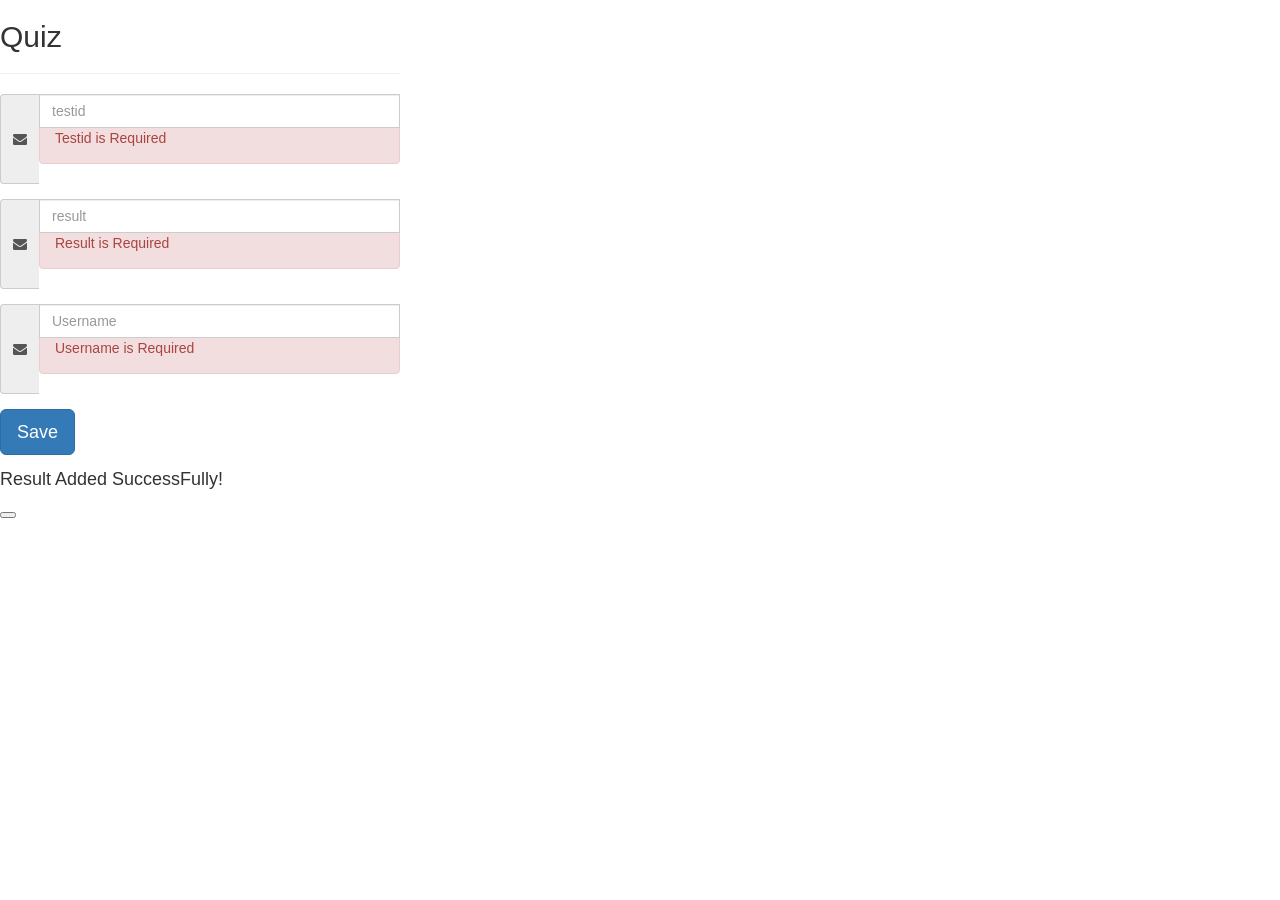
<file: src-ui/app/exam/exam.component.html>
<!DOCTYPE html>

<html lang="en">

<head>

<meta charset="utf-8">

<meta http-equiv="X-UA-Compatible" content="IE=edge">

<meta name="viewport" content="width=device-width, initial-scale=1">

<link href="https://fonts.googleapis.com/css?family=Roboto:400,700" rel="stylesheet">

<title>Bootstrap Sign up Form with Icons</title>

<link rel="stylesheet" href="https://maxcdn.bootstrapcdn.com/bootstrap/3.3.7/css/bootstrap.min.css">

<link rel="stylesheet" href="https://maxcdn.bootstrapcdn.com/font-awesome/4.7.0/css/font-awesome.min.css">

<script src="https://ajax.googleapis.com/ajax/libs/jquery/1.12.4/jquery.min.js"></script>

<script src="https://maxcdn.bootstrapcdn.com/bootstrap/3.3.7/js/bootstrap.min.js"></script>

</head>

<body>

<div class="exam-form">

 <div [hidden]="submitted" style="width: 400px;">

 <form [formGroup]="examsaveform" #saveExam1 (ngSubmit)="saveExam(saveExam1)">

 <h2>Quiz</h2>

    <hr>

    <div class="form-group">

  <div class="input-group">

  <span class="input-group-addon"><i class="fa fa-envelope"></i></span>

  <input type="number" class="form-control" formControlName="testid" placeholder="testid" required="required">

  <div class="alert alert-danger" *ngIf = "(Testid.touched) && (Testid.invalid)"

        style="margin-top: 5px;">

         <span *ngIf="Testid.errors.required">Testid is Required</span>

        </div>

  </div>

    </div>

    <div class="form-group">

  <div class="input-group">

  <span class="input-group-addon"><i class="fa fa-envelope"></i></span>

  <input type="text" class="form-control" formControlName="result" placeholder="result" required="required">

  <div class="alert alert-danger" *ngIf = "(Result.touched) && (Result.invalid)"

        style="margin-top: 5px;">

         <span *ngIf="Result.errors.required">Result is Required</span>

        </div>

  </div>

    </div>

    <div class="form-group">

  <div class="input-group">

  <span class="input-group-addon"><i class="fa fa-envelope"></i></span>

  <input type="text" class="form-control" formControlName="username" placeholder="Username" required="required">

  <div class="alert alert-danger" *ngIf = "(Username.touched) && (Username.invalid)"

        style="margin-top: 5px;">

         <span *ngIf="Username.errors.required">Username is Required</span>

        </div>

  </div>

    </div>

 <div class="form-group">

  <button type="ngsubmit" class="btn btn-primary btn-lg" [disabled]=!examsaveform.valid >Save</button>



 </div>



  </form>

</div>

</div>

<div [hidden]="!submitted">

 <h4>Result Added SuccessFully!</h4>

 <button (click)="saveExamForm()"></button>

 </div>

</body>

</html>
</file>
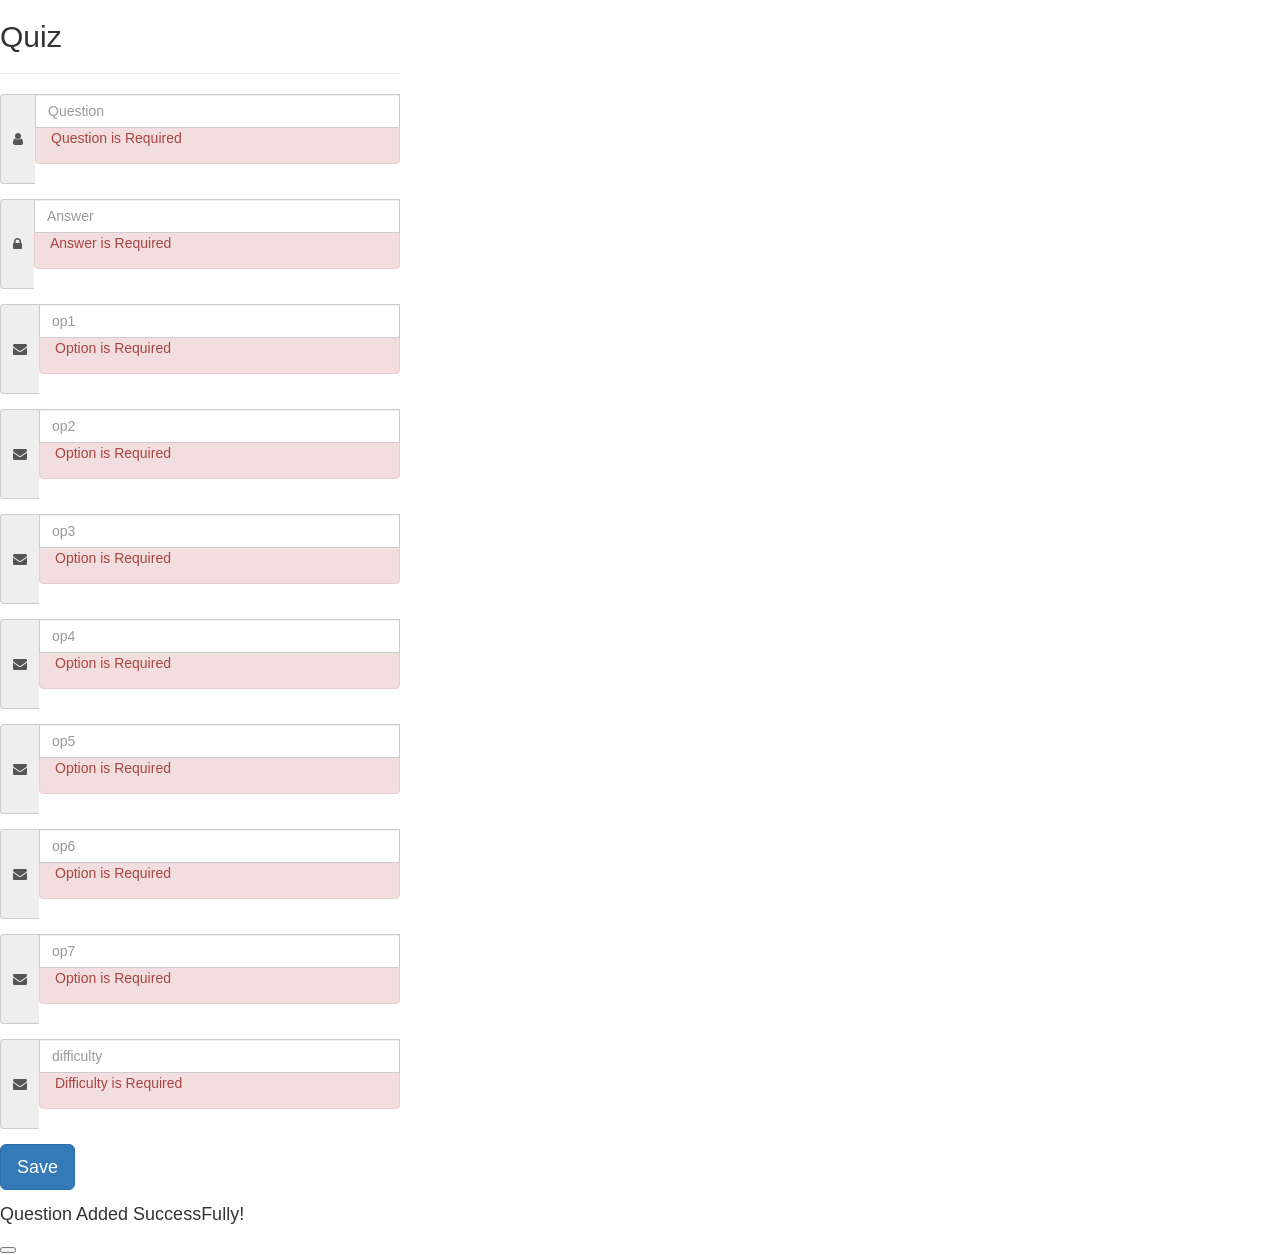
<file: src-ui/app/mockquiz/mockquiz.component.html>
<!DOCTYPE html>

<html lang="en">

<head>

<meta charset="utf-8">

<meta http-equiv="X-UA-Compatible" content="IE=edge">

<meta name="viewport" content="width=device-width, initial-scale=1">

<link href="https://fonts.googleapis.com/css?family=Roboto:400,700" rel="stylesheet">

<title>Bootstrap Sign up Form with Icons</title>

<link rel="stylesheet" href="https://maxcdn.bootstrapcdn.com/bootstrap/3.3.7/css/bootstrap.min.css">

<link rel="stylesheet" href="https://maxcdn.bootstrapcdn.com/font-awesome/4.7.0/css/font-awesome.min.css">

<script src="https://ajax.googleapis.com/ajax/libs/jquery/1.12.4/jquery.min.js"></script>

<script src="https://maxcdn.bootstrapcdn.com/bootstrap/3.3.7/js/bootstrap.min.js"></script>

</head>

<body>

<div class="mockquiz-form">

 <div [hidden]="submitted" style="width: 400px;">

 <form [formGroup]="mockquizsaveform" #saveMockquiz1 (ngSubmit)="saveMockquiz(saveMockquiz1)">

 <h2>Quiz</h2>

    <hr>

    <div class="form-group">

  <div class="input-group">

  <span class="input-group-addon"><i class="fa fa-user"></i></span>

  <input type="text" class="form-control" formControlName="question" placeholder="Question" required="required">

  <div class="alert alert-danger" *ngIf = "(Question.touched) && (Question.invalid)"

        style="margin-top: 5px;">

         <span *ngIf="Question.errors.required">Question is Required</span>

        </div>

  </div>

 </div>

 <div class="form-group">

  <div class="input-group">

  <span class="input-group-addon"><i class="fa fa-lock"></i></span>

  <input type="text" class="form-control" formControlName="answer" placeholder="Answer" required="required">

  <div class="alert alert-danger" *ngIf = "(Answer.touched) && (Answer.invalid)"

        style="margin-top: 5px;">

         <span *ngIf="Answer.errors.required">Answer is Required</span>

        </div>

  </div>

    </div>

    <div class="form-group">

  <div class="input-group">

  <span class="input-group-addon"><i class="fa fa-envelope"></i></span>

  <input type="text" class="form-control" formControlName="op1" placeholder="op1" required="required">

  <div class="alert alert-danger" *ngIf = "(Op1.touched) && (Op1.invalid)"

        style="margin-top: 5px;">

         <span *ngIf="Op1.errors.required">Option is Required</span>

        </div>

  </div>

    </div>

    <div class="form-group">

  <div class="input-group">

  <span class="input-group-addon"><i class="fa fa-envelope"></i></span>

  <input type="text" class="form-control" formControlName="op2" placeholder="op2" required="required">

  <div class="alert alert-danger" *ngIf = "(Op2.touched) && (Op2.invalid)"

        style="margin-top: 5px;">

         <span *ngIf="Op2.errors.required">Option is Required</span>

        </div>

  </div>

    </div>

    <div class="form-group">

  <div class="input-group">

  <span class="input-group-addon"><i class="fa fa-envelope"></i></span>

  <input type="text" class="form-control" formControlName="op3" placeholder="op3" required="required">

  <div class="alert alert-danger" *ngIf = "(Op3.touched) && (Op3.invalid)"

        style="margin-top: 5px;">

         <span *ngIf="Op3.errors.required">Option is Required</span>

        </div>

  </div>

    </div>

    <div class="form-group">

  <div class="input-group">

  <span class="input-group-addon"><i class="fa fa-envelope"></i></span>

  <input type="text" class="form-control" formControlName="op4" placeholder="op4" required="required">

  <div class="alert alert-danger" *ngIf = "(Op4.touched) && (Op4.invalid)"

        style="margin-top: 5px;">

         <span *ngIf="Op4.errors.required">Option is Required</span>

        </div>

  </div>

    </div>

    <div class="form-group">

  <div class="input-group">

  <span class="input-group-addon"><i class="fa fa-envelope"></i></span>

  <input type="text" class="form-control" formControlName="op5" placeholder="op5" required="required">

  <div class="alert alert-danger" *ngIf = "(Op5.touched) && (Op5.invalid)"

        style="margin-top: 5px;">

         <span *ngIf="Op5.errors.required">Option is Required</span>

        </div>

  </div>

    </div>

    <div class="form-group">

  <div class="input-group">

  <span class="input-group-addon"><i class="fa fa-envelope"></i></span>

  <input type="text" class="form-control" formControlName="op6" placeholder="op6" required="required">

  <div class="alert alert-danger" *ngIf = "(Op6.touched) && (Op6.invalid)"

        style="margin-top: 5px;">

         <span *ngIf="Op6.errors.required">Option is Required</span>

        </div>

  </div>

    </div>

    <div class="form-group">

  <div class="input-group">

  <span class="input-group-addon"><i class="fa fa-envelope"></i></span>

  <input type="text" class="form-control" formControlName="op7" placeholder="op7" required="required">

  <div class="alert alert-danger" *ngIf = "(Op7.touched) && (Op7.invalid)"

        style="margin-top: 5px;">

         <span *ngIf="Op7.errors.required">Option is Required</span>

        </div>

  </div>

    </div>

    <div class="form-group">

  <div class="input-group">

  <span class="input-group-addon"><i class="fa fa-envelope"></i></span>

  <input type="text" class="form-control" formControlName="difficulty" placeholder="difficulty" required="required">

  <div class="alert alert-danger" *ngIf = "(Difficulty.touched) && (Difficulty.invalid)"

        style="margin-top: 5px;">

         <span *ngIf="Difficulty.errors.required">Difficulty is Required</span>

        </div>

  </div>

    </div>

 <div class="form-group">

  <button type="ngsubmit" class="btn btn-primary btn-lg" [disabled]=!mockquizsaveform.valid >Save</button>



 </div>



  </form>

</div>

</div>

<div [hidden]="!submitted">

 <h4>Question Added SuccessFully!</h4>

 <button (click)="saveMockquizForm()"></button>

 </div>

</body>

</html>
</file>
